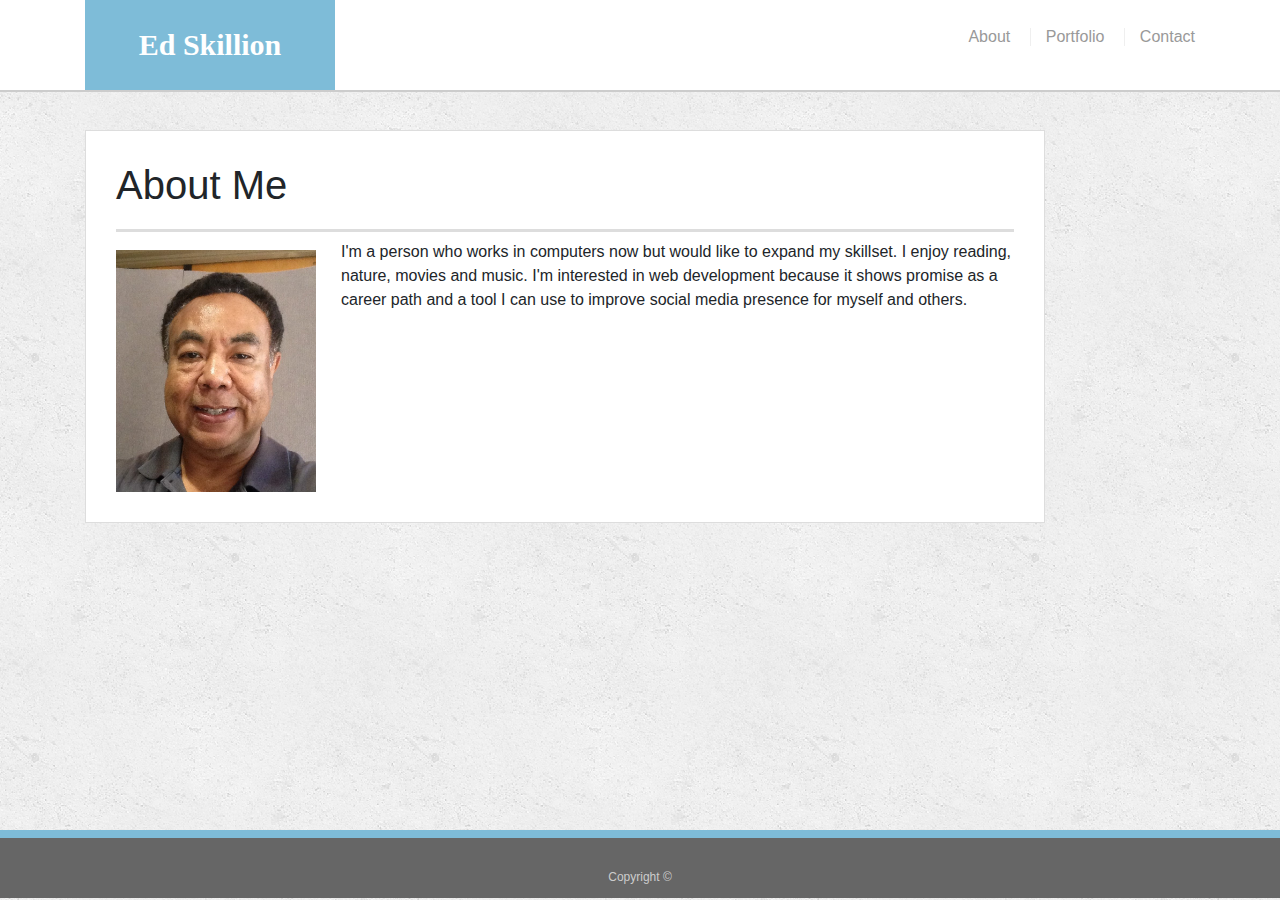
<file: index.html>
<!doctype html>
<html lang="en-us">

<head>
  <meta charset="UTF-8">
  <title>About | Ed Skillion</title>
  <meta name="viewport" content="width=device-width, initial-scale=1">
  <link rel="stylesheet" type="text/css" href="assets/css/style.css">
  <link rel="stylesheet" href="https://stackpath.bootstrapcdn.com/bootstrap/4.1.3/css/bootstrap.min.css">
   
</head>

<body>

  <header id="masthead">
    <div class="container">
      <a href="index.html" id="logo">Ed Skillion</a>
      <nav>
        <a href="index.html">About</a>
        <a href="portfolio.html">Portfolio</a>
        <a href="contact.html">Contact</a>
      </nav>
    </div>
  </header>

  <div id="main-container" class="container">
    <section class="main-section">
      <h1>About Me</h1>

	  <img src="assets/images/eds_pic1.jpg" class="auth-image" alt="Ed Skillion" width="210" height="210">
	
      <p> I'm a person who works in computers now but would like to expand my skillset.  I enjoy reading, nature, movies and music. I'm interested in web development because it shows promise as a career path and a tool I can use to improve social media presence for myself and others.</p>
	  
    </section>

  </div>

  <footer>
    <div class="container">
      Copyright &copy; 
    </div>
  </footer>
  <!-- Optional JavaScript -->
    <!-- jQuery first, then Popper.js, then Bootstrap JS -->
    <script src="https://code.jquery.com/jquery-3.3.1.slim.min.js" integrity="sha384-q8i/X+965DzO0rT7abK41JStQIAqVgRVzpbzo5smXKp4YfRvH+8abtTE1Pi6jizo" crossorigin="anonymous"></script>
    <script src="https://cdnjs.cloudflare.com/ajax/libs/popper.js/1.14.3/umd/popper.min.js" integrity="sha384-ZMP7rVo3mIykV+2+9J3UJ46jBk0WLaUAdn689aCwoqbBJiSnjAK/l8WvCWPIPm49" crossorigin="anonymous"></script>
    <script src="https://stackpath.bootstrapcdn.com/bootstrap/4.1.3/js/bootstrap.min.js" integrity="sha384-ChfqqxuZUCnJSK3+MXmPNIyE6ZbWh2IMqE241rYiqJxyMiZ6OW/JmZQ5stwEULTy" crossorigin="anonymous"></script>
</body>

</html>
</file>
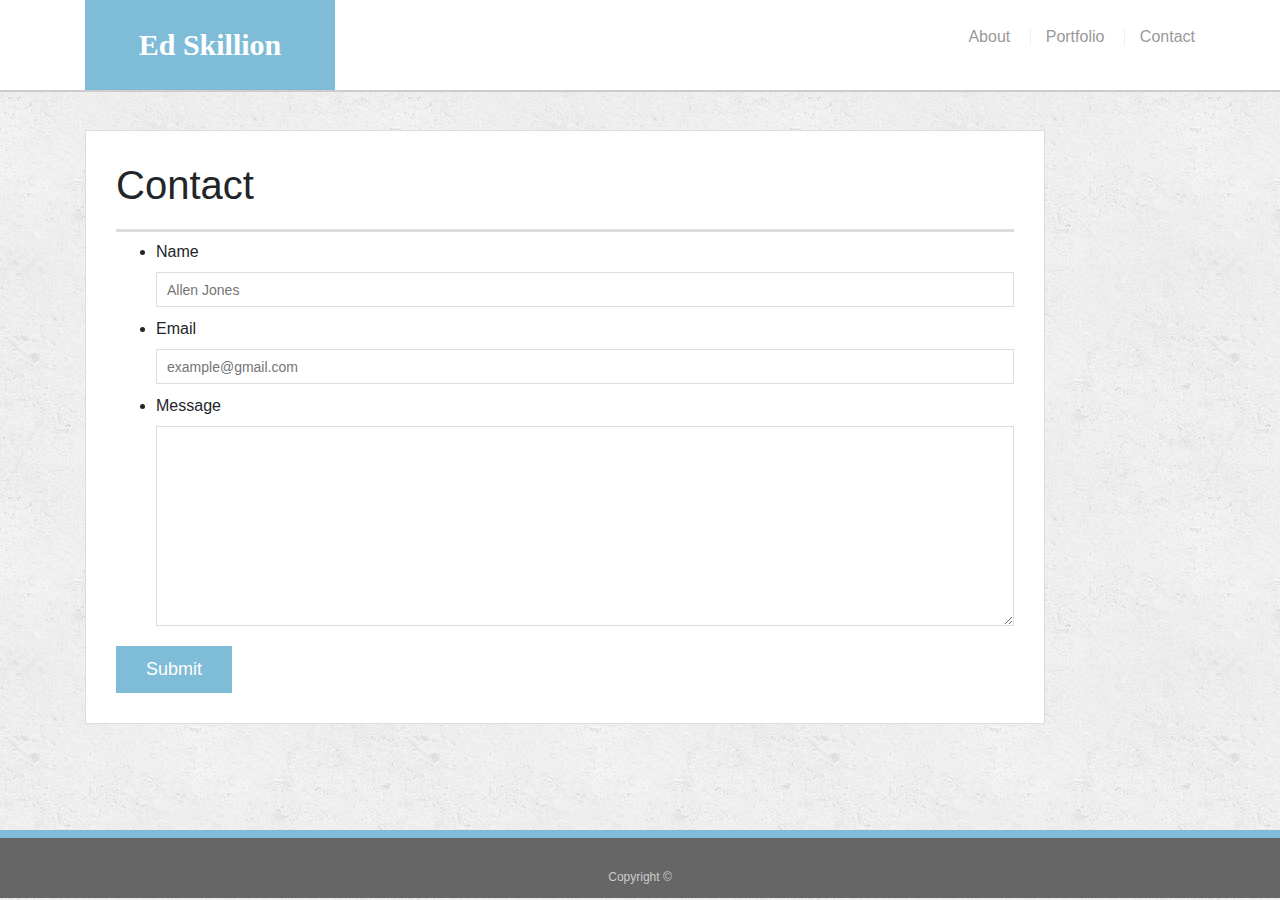
<file: contact.html>
<!doctype html>
<html lang="en-us">

<head>
  <meta charset="UTF-8">
  <title>Contact | </title>
  <meta name="viewport" content="width=device-width, initial-scale=1">
  <link rel="stylesheet" type="text/css" href="assets/css/style.css">
  <link rel="stylesheet" href="https://stackpath.bootstrapcdn.com/bootstrap/4.1.3/css/bootstrap.min.css">
</head>

<body>

  <header id="masthead">
    <div class="container">
      <a href="index.html" id="logo">Ed Skillion</a>
      <nav>
        <a href="index.html">About</a>
        <a href="portfolio.html">Portfolio</a>
        <a href="contact.html">Contact</a>
      </nav>
    </div>
  </header>

  <div id="main-container" class="container">
    <section class="main-section">
      <h1>Contact</h1>

      <form id="contact-form">
        <ul>
          <li>
            <label for="name">Name</label>
            <input type="text" id="name" name="name" placeholder="Allen Jones" required="required">
          </li>
          <li>
            <label for="email">Email</label>
            <input type="email" id="email" name="email" placeholder="example@gmail.com" required="required">
          </li>
          <li>
            <label for="message">Message</label>
            <textarea id="message" name="message" required="required"></textarea>
          </li>
        </ul>
        <input type="submit">
      </form>

    </section>

  </div>

  <footer>
    <div class="container">
      Copyright &copy; 
    </div>
  </footer>
</body>

</html>
</file>
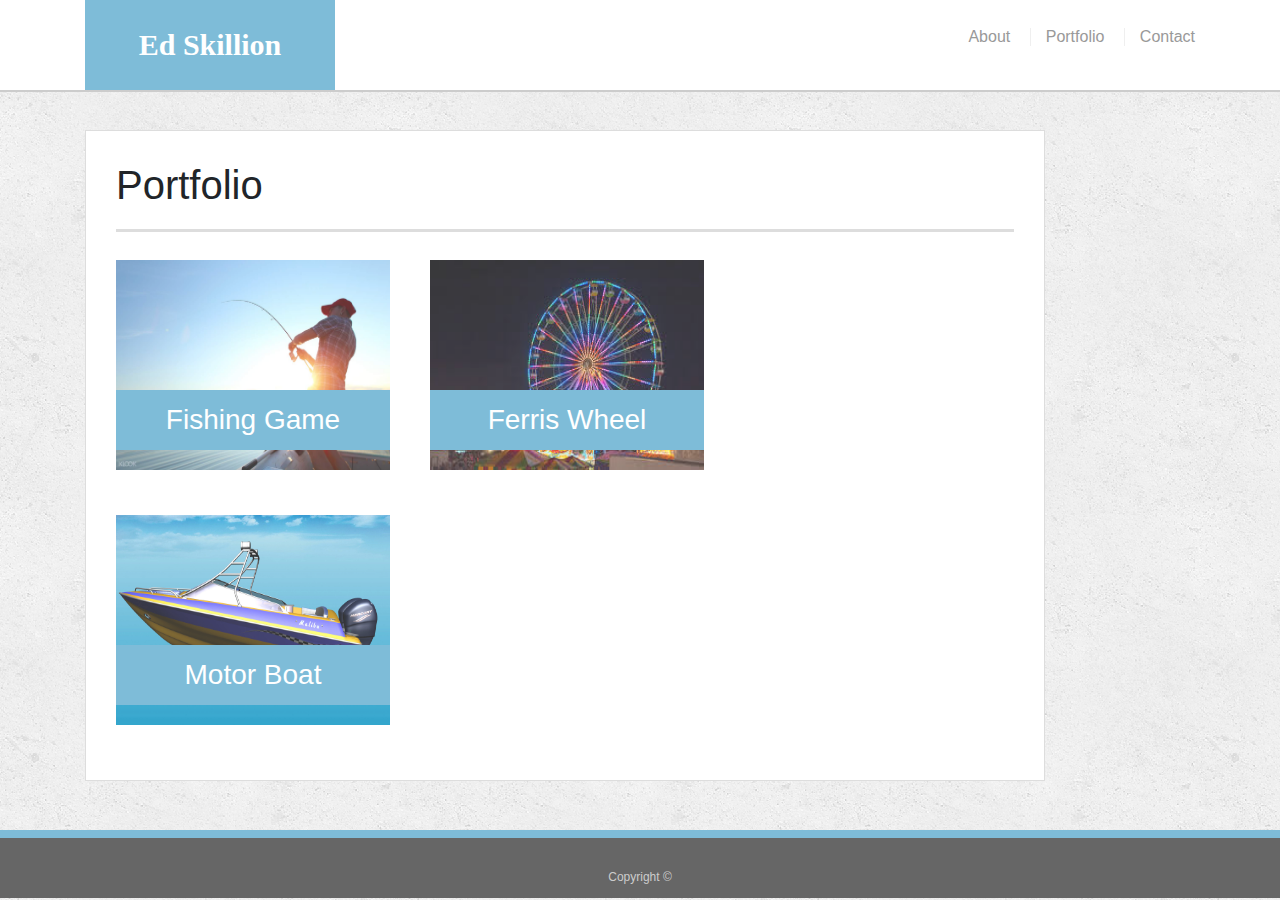
<file: portfolio.html>
<!doctype html>
<html lang="en-us">

<head>
  <meta charset="UTF-8">
  <title>Portfolio | Your Name</title>
  <meta name="viewport" content="width=device-width, initial-scale=1">
  <link rel="stylesheet" type="text/css" href="assets/css/style.css">
  <link rel="stylesheet" href="https://stackpath.bootstrapcdn.com/bootstrap/4.1.3/css/bootstrap.min.css">
</head>

<body>

  <header id="masthead">
    <div class="container">
      <a href="index.html" id="logo">Ed Skillion</a>
      <nav>
        <a href="index.html">About</a>
        <a href="portfolio.html">Portfolio</a>
        <a href="contact.html">Contact</a>
      </nav>
    </div>
  </header>

  <div id="main-container" class="container">
    <section class="main-section">
      <h1>Portfolio</h1>

      <div class="projects">
        <img src="assets/images/fishing1.jpg" alt="Fishing Game" width="210" height="210">
        
        <h3>Fishing Game</h3>
      </div>
      <div class="projects">
        <img src="assets/images/ferriswheel2.jpg" alt="Ferris Wheel" width="210" height="210">
        
        <h3>Ferris Wheel</h3>
      </div>
	  
      <div class="projects">
        <img src="assets/images/motorboat1.jpg" alt="Motor Boat" width="210" height="210">

        <h3>Motor Boat</h3>
      </div>
      

    </section>

  </div>

  <footer>
    <div class="container">
      Copyright &copy; 
    </div>
  </footer>
</body>

</html>
</file>
<file: assets/css/style.css>
body {
  font-family: Arial, "Helvetica Neue", Helvetica, sans-serif;
  font-size: 18px;
  line-height: 34px;
  color: #777;
  background: url("../images/concrete_seamless.png");
}

* {
  box-sizing: border-box;
}

/* general */

.container {
  width: 100%;
  max-width: 960px;
  margin: 0 auto;
  clear: both;
}

h1,
h2,
h3,
p {
  margin-bottom: 20px;
}

p:last-child {
  margin-bottom: 0;
}

h1,
h2,
h3 {
  font-family: Georgia, Times, "Times New Roman", serif;
  font-weight: 700;
  color: #7EBCD8;
}

h1 {
  padding-bottom: 20px;
  font-size: 30px;
  line-height: 49px;
  border-bottom: 3px solid #ddd;
}

h2,
h3 {
  font-size: 22px;
}

/* header */

#masthead {
  position: fixed;
  z-index: 99;
  width: 100%;
  margin: 0 0 30px;
  overflow: auto;
  color: #fff;
  background: #fff;
  border-bottom: 2px solid #ccc;
}

#logo {
  float: left;
  width: 250px;
  height: 90px;
  font-family: Georgia, Times, "Times New Roman", serif;
  font-size: 30px;
  font-weight: 700;
  line-height: 90px;
  color: #fff;
  text-align: center;
  text-decoration: none;
  background: #7EBCD8;
}

nav {
  float: right;
  margin-top: 25px;
}

nav a {
  display: inline-block;
  padding-left: 15px;
  margin-left: 15px;
  line-height: 18px;
  color: #999;
  text-decoration: none;
  border-left: 1px solid #efefef;
}

nav a:first-child {
  border-left: 0 none;
}

/* footer */

footer {
  padding: 30px 0;
  clear: both;
  font-size: 12px;
  color: #fff;
  color: #ccc;
  text-align: center;
  background: #666;
  border-top: 8px solid #7EBCD8;
  height: 50px;
}

h3, h2 {
  padding-bottom: 20px;
  margin-bottom: 15px;
  line-height: 22px;
  border-bottom: 2px solid #eee;
}

/* main */

#main-container {
  padding-top: 130px;
  min-height: calc(100vh - 70px);
}

.main-section {
  float: left;
  width: 100%;
  max-width: 960px;
  padding: 30px;
  margin: 0 0 40px;
  background: #fff;
  border: 1px solid #ddd;
}

/* portfolio page */

.projects {
  position: relative;
  float: left;
  width: 274px;
  margin: 20px 0 25px;
  overflow: auto;
}

.projects:nth-child(even) {
  margin-right: 40px;
}

.projects img {
  width: 100%;
  border: 0 none;
  opacity: 0.8;
}

.projects h3 {
  position: absolute;
  bottom: 20px;
  width: 100%;
  padding: 15px;
  margin-bottom: 0;
  font-weight: 300;
  line-height: 30px;
  color: #fff;
  text-align: center;
  background: #7EBCD8;
  border-bottom: 0;
}

.auth-image {
  float: left;
  width: 200px;
  height: auto;
  margin-top: 10px;
  margin-right: 25px;
}

/* contact page */

#contact-form ul {
  margin-bottom: 20px;
}

#contact-form li {
  margin-bottom: 10px;
}

label,
input[type=text],
input[type=email],
textarea {
  display: block;
  width: 100%;
}

input[type=text],
input[type=email],
textarea {
  height: 35px;
  padding: 0 10px;
  font-size: 14px;
  border: 1px solid #ddd;
}

textarea {
  height: 200px;
}

input[type=submit] {
  padding: 10px 30px;
  font-size: 18px;
  color: #fff;
  cursor: pointer;
  background: #7EBCD8;
  border: 0 none;
}
</file>
